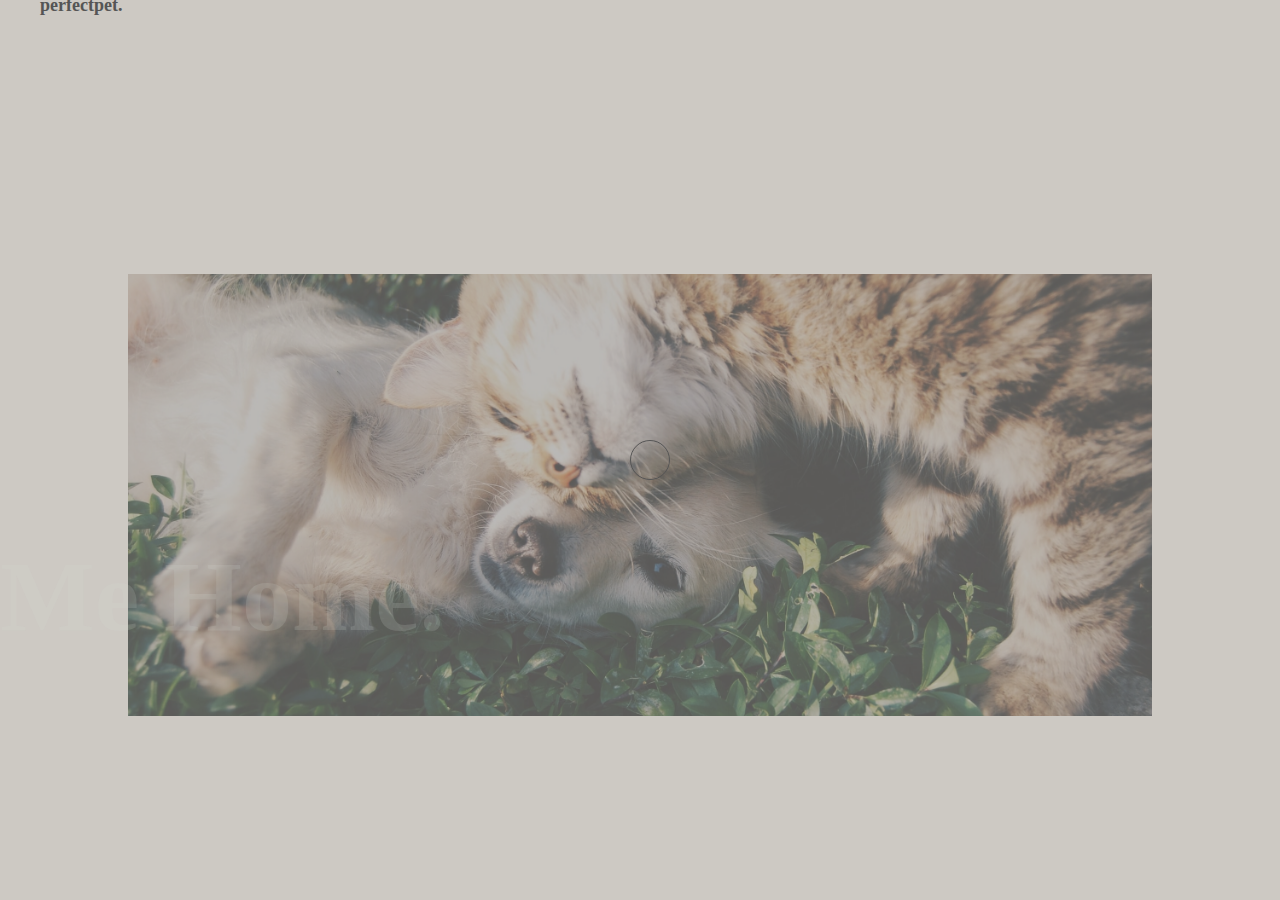
<file: index.html>
<!DOCTYPE html>
<html lang="en">
<head>
    <meta charset="UTF-8">
    <meta name="viewport" content="width=device-width, initial-scale=1.0">
    <title>Landing Page</title>
    <link rel="stylesheet" href="./style.css">
</head>
<body onload="followMouse();">
    <!-- Landing Page Start-->
    <nav>
        <input type="checkbox" id="nav" class="hidden" />
        <label for="nav" class="nav-btn">
          <i></i>
          <i></i>
          <i></i>
        </label>
        <div class="logo">
          <a href="./index.html">perfectpet.</a>
        </div>
        <div class="nav-wrapper">
          <ul>
            <li><a href="./sub/aboutpage.html">about us.</a></li>
            <li><a href="./sub/sometghing.html">donations.</a></li>
            <li><a href="./sub/adoption.html">adoptions.</a></li>
          </ul>
        </div>
      </nav>
    </div>

    <!-- image banner  Start-->
    <section>
        <div class="hero">
            <img src="./img/cat.jpg" alt="">
            <h1 class="title">Take Me Home.</h1>
        </div>
    </section>
     <!-- image banner  ends-->
    <!-- Landing Page End-->
    <!--Mouse Effect-->
    <div class="wrapper">
        <div id="ball">
        </div>
    </div>
    <!-- Script Start-->
    <script src="https://cdnjs.cloudflare.com/ajax/libs/gsap/3.5.1/gsap.min.js"></script>  
    <script src="./app.js">
    </script>
  
    <!-- Script End-->
    
</body>
</html>
</file>
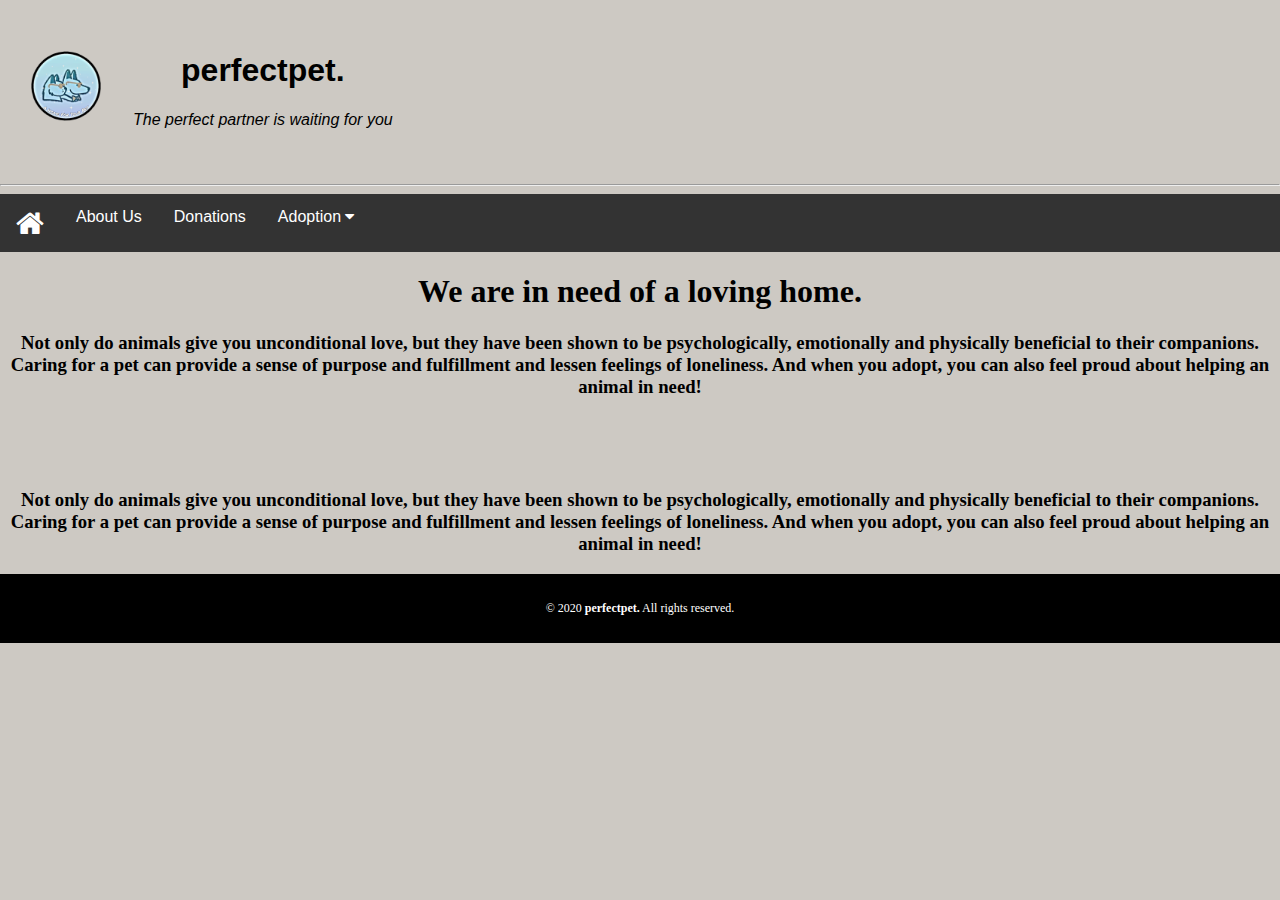
<file: sub/adoption.html>
<!DOCTYPE html>
<html>
	<head>
	<title> Adoption</title>
	<meta name="viewport" content="width=device-width, initial-scale=1">
<link rel="stylesheet" href="https://cdnjs.cloudflare.com/ajax/libs/font-awesome/4.7.0/css/font-awesome.min.css">
	
<style>
* {

  box-sizing: border-box;
}

body {
  margin: 0;
  background-color: #cdc9c3;}



.navbar1 {
  overflow: hidden;
  background-color: #cdc9c3;
  font-family: Arial, Helvetica, sans-serif;
}

.navbar {
  overflow: hidden;
  background-color: #333;
  font-family: Arial, Helvetica, sans-serif;
}

.navbar a {
  float: left;
  font-size: 16px;
  color: white;
  text-align: center;
  padding: 14px 16px;
  text-decoration: none;
}

.dropdown {
float:left;
overflow:hidden;
}

.dropdown .dropbtn {
  font-size: 16px;  
  border: none;
  outline: none;
  color: white;
  padding: 14px 16px;
  background-color: inherit;
  font: inherit;
  margin: 0;
}

.navbar a:hover, .dropdown:hover .dropbtn {
  background-color: lightblue;
}

.dropdown-content {
  display: none;
  position: absolute;
  background-color: #f9f9f9;
  width: 100%;
  left: 0;
  box-shadow: 0px 8px 16px 0px rgba(0,0,0,0.2);
  z-index: 1;
}

.dropdown-content .header {
  background: lightblue;
  padding: 16px;
  color: black;
}

.dropdown:hover .dropdown-content {
  display: block;
}

/* Create three equal columns that floats next to each other */
.column {
  float: left;
  width: 25%;
  padding: 10px;
  background-color: #ccc;
  height: 250px;
}

.column a {
  float: none;
  color: black;
  padding: 16px;
  text-decoration: none;
  display: block;
  text-align: left;
}

.column a:hover {
  background-color: #ddd;
}

/* Clear floats after the columns */
.row:after {
  content: "";
  display: table;
  clear: both;
}

/* Responsive layout - makes the three columns stack on top of each other instead of next to each other */
@media screen and (max-width: 600px) {
  .column {
    width: 100%;
    height: auto;
  }
}
h1 { 
text-align:center;
}
h2 { 
text-align:center;
}
h3 { 
text-align:center;
}
p { 
text-align:center;
}
footer {
 background-color: black;
  color: #ffffff;
  text-align: center;
  font-size: 12px;
  padding: 15px;
}
</style>
	</head>
	
		<body>
  
		 <div class="navbar1">
<table cellspacing = "30">
<tr>
<td>
        <img src="../img/logo.png" alt="logo of the website" width="70" height="70">
		</td>
		<center>
      <td>
          <a> <h1 >perfectpet.</h1> </a>
          <p> <em>The perfect partner is waiting for you</em></p>
		  </td>
		  </tr>
		  </table>
		  </div>

  <hr/>
  <div class="navbar">
  <a href="../index.html"> 
  <i class="fa fa-home" style="font-size:30px;color:white">
</i>
</a>
  <a href="./aboutpage.html">About Us</a>
  <a href="./sometghing.html">Donations</a>
  
  <div class="dropdown">
    <button class="dropbtn">Adoption 
      <i class="fa fa-caret-down"></i>
    </button>
    <div class="dropdown-content">
      <div class="header">
	  <h2 align = "center"> Adopt a cutie and give them a loving home </br> 
	  Choose Your Breed</h2>
      </div>   
      <div class="row">
        <div class="column">
          <h3>Puppies</h3>
          <a href="./huskypups.html">Husky</a>
          <a href="./pitbullpups.html">Pitbull</a>
        </div>
		
        <div class="column">
          <h3>Dogs</h3>
          <a href="./jackrusselldogs.html">Jack Russell terrier</a>
          <a href="./mixedbreedogs.html">Mixed Breed</a>
        </div>
		
        <div class="column">
          <h3>Kittens</h3>
          <a href="./perssiankittens.html">Persian</a>
          <a href="./britishshorthairkittens.html">British Shorthair</a>
        </div>
		<div class="column">
          <h3>Cats</h3>
          <a href="./ragdollcats.html">Ragdoll</a>
          <a href="./ocicats.html">Ocicat</a>
        </div>
      </div>
    </div>
  </div> 
</div>
<h1>We are in need of a loving home.</h1>
<h3>Not only do animals give you unconditional love,
   but they have been shown to be psychologically, 
   emotionally and physically beneficial to their companions. 
   Caring for a pet can provide a sense of purpose and fulfillment and lessen feelings of loneliness. 
   And when you adopt, you can also feel proud about helping an animal in need!</h3>
   <br>
   <br>
   <br>
   <h3>
    Not only do animals give you unconditional love, 
    but they have been shown to be psychologically, 
    emotionally and physically beneficial to their companions. 
    Caring for a pet can provide a sense of purpose 
    and fulfillment and lessen feelings of loneliness. 
    And when you adopt, you can also feel proud about helping an animal in need!
   </h3>
</body>
 <footer>
					<p> &#169 
						2020
					<b> perfectpet.</b>
					 All rights reserved. </p>
		</footer>
		
</html>
</DOCTYPE html>
</file>
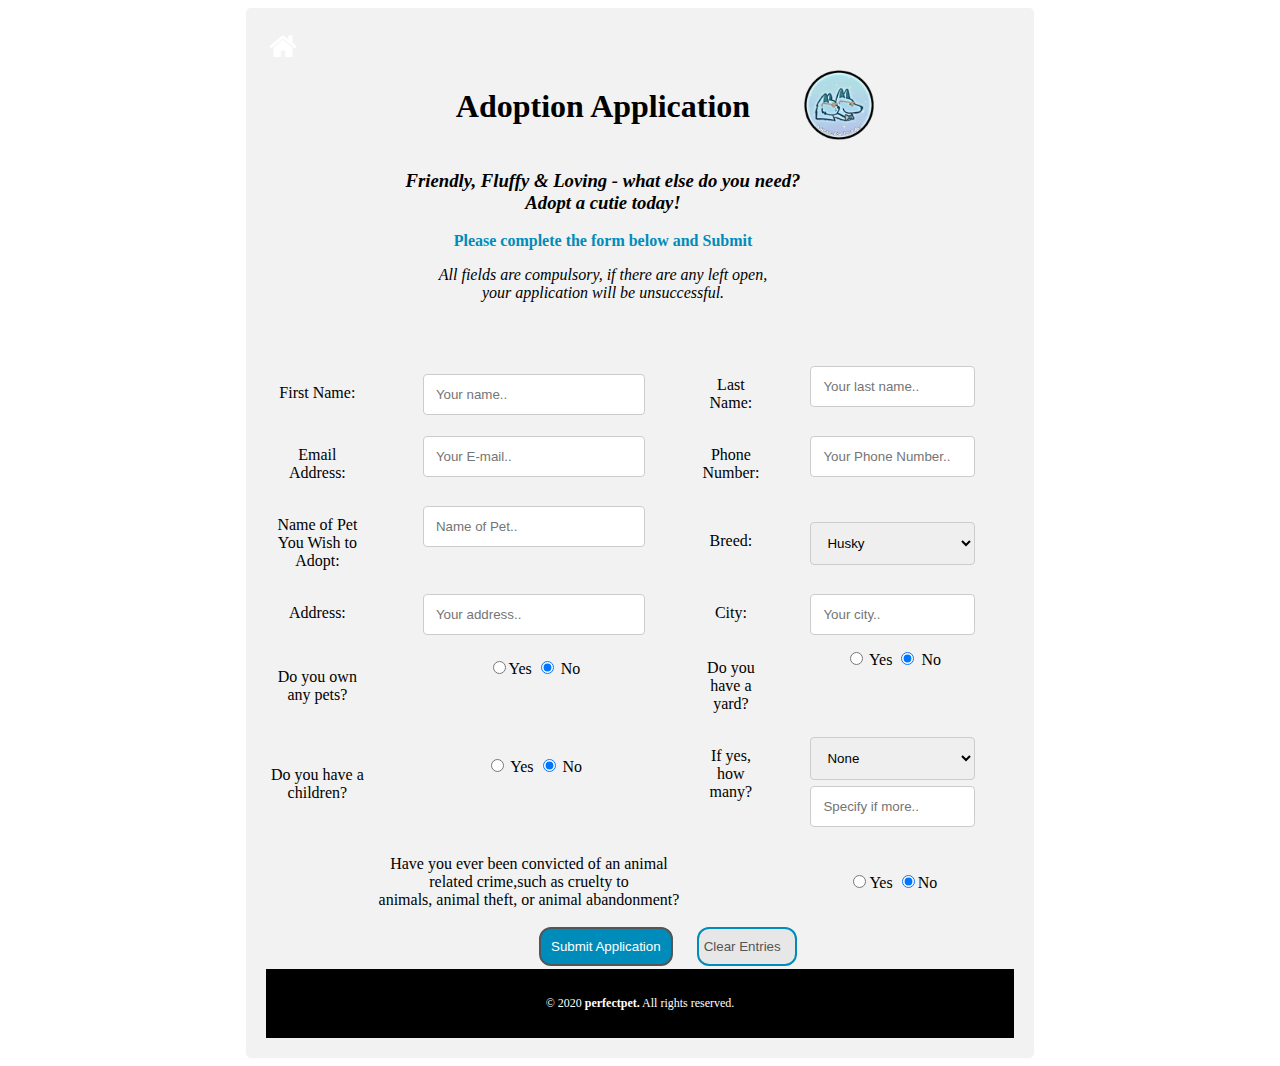
<file: sub/adoptionapplication.html>
<!DOCTYPE html>
<html>
<head>
<title> Adoption Application</title>
<meta name="viewport" content="width=device-width, initial-scale=1">
<link rel="stylesheet" href="https://cdnjs.cloudflare.com/ajax/libs/font-awesome/4.7.0/css/font-awesome.min.css">
<style>
* {
  box-sizing: border-box;
}
body {
		text-align: center;
		}
		h1 { 
text-align:center;
}
h2 { 
text-align:center;
}
h3 { 
text-align:center;
}
p { 
text-align:center;
}
form {
		display: inline-block
		}

input[type=text], select, textarea {
  width: 70%;
  padding: 12px;
  border: 1px solid #ccc;
  border-radius: 4px;
  resize: vertical;
}

label {
  padding: 10px 10px 10px 0;
  display: inline-block
}

input[type=submit] {
  background-color:  #008CBA;
  color: white;
  padding: 10px 10px;
  border: 2px solid #555555;
  border-radius: 12px;
  cursor: pointer;
  float: right;
  margin-right:20px;
}

input[type=submit]:hover {
  background-color: #45a049;
}
input[type=clear] {
  background-color: #e7e7e7;
  color: #555555;
  width: 100px;
  padding:10px 5px; 
  border: 2px solid #008CBA;
  border-radius: 12px;
  
  cursor: pointer;
  float: left;
}

input[type=clear]:hover {
  background-color: #45a049;
}
.container {
  border-radius: 5px;
  background-color: #f2f2f2;
  padding: 20px;
  float: center;
  
}

.col-25 {
  float: left;
  width: 25%;
  margin-top: 6px;
}

.col-75 {
  float: right;
  width: 75%;
  margin-top: 6px;
}

/* Clear floats after the columns */
.row:after {
  content: "";
  display: table;
  clear: both;
}


/* Responsive layout - when the screen is less than 600px wide, make the two columns stack on top of each other instead of next to each other */
@media screen and (max-width: 600px) {
  .col-25, .col-75, input[type=submit], input[type=clear] {
    width: 100%;
    margin-top: 0 px;
  }
}
footer {
 background-color: black;
  color: #ffffff;
  text-align: center;
  font-size: 12px;
  padding: 15px;
}

</style>

<script>
function doClear()
{
document.AdoptionApplicationForm.firstname.value="";
document.AdoptionApplicationForm.lastname.value="";
document.AdoptionApplicationForm.petname.value="";
document.AdoptionApplicationForm.email.value="";
document.AdoptionApplicationForm.phone.value="";
document.AdoptionApplicationForm.address.value="";
document.AdoptionApplicationForm.city.value="";
document.AdoptionApplicationForm.children1.value="";

document.AdoptionApplicationForm.answer1[0].checked=false;
document.AdoptionApplicationForm.answer1[1].checked=false;

document.AdoptionApplicationForm.answer2[0].checked=false;
document.AdoptionApplicationForm.answer2[1].checked=false;

document.AdoptionApplicationForm.answer3[0].checked=false;
document.AdoptionApplicationForm.answer3[1].checked=false;

document.AdoptionApplicationForm.answer4[0].checked=false;
document.AdoptionApplicationForm.answer4[1].checked=false;
document.AdoptionApplicationForm.answer4[2].checked=false;
document.AdoptionApplicationForm.answer4[3].checked=false;

document.AdoptionApplicationForm.answer5[0].checked=false;
document.AdoptionApplicationForm.answer5[1].checked=false;
}

function doSubmit()
{
alert("Thank you for applying! Your application will be processed and we will be in touch to schedule an interview with you.");
}
</script>

</head>

<body>


<form name = "AdoptionApplicationForm">
<div class = "container">
<form action = "/action_page.php" method = "get">

<table>
<tr>
<td>
<a href="../index.html"> 
  <i class="fa fa-home" style="font-size:30px;color:white">
</i>
</a>
</td>
</tr>
</table>
<table align = "center">
<tr>
<td>
<h1> Adoption Application </h1>
</td>
<td>
<img src = "../img/logo.png" width = "70" height = "70">
</td>
</tr>
<tr>
<td>
<h3> <i> Friendly, Fluffy & Loving - what else do you need? <br> Adopt a cutie today!</i> </h3>
<p style = "color :  #008CBA;"> <b> Please complete the form below and Submit </b> </p>
<p> <i> All fields are compulsory, if there are any left open, </br>
your application will be unsuccessful. </i> </p>
</td>
</tr>
</table>


<table>
<tr>
<td>
<div class = "row">
<div class = "col-25">
<label for = "fname"> First Name:  </label>
</div>

<div class= "col-75">
<input type = "text" id = "fname" name = "firstname" placeholder = "Your name.."> 
</div>
</div>
</td>
<td>
<div class = "row">
<div class = "col-25">
<label for = "lname"> Last Name: </label>
</div>

<div class = "col-75">
<input type = "text" id = "lname" name = "lastname" placeholder = "Your last name..">
</div>
</div>
</td>
</tr>

<tr>
<td>
<div class = "row">
<div class = "col-25">
<label for = "email"> Email Address: </label>
</div>

<div class = "col-75">
<input type = "text" id = "mail" name = "email" placeholder = "Your E-mail.." >
</div>
</div> 
</td>

<td>
<div class = "row">
<div class = "col-25">
<label for = "phone"> Phone Number: </label>
</div>

<div class = "col-75">
<input type = "text" id = "phone" name = "phone" placeholder = "Your Phone Number..">
</div>
</div>
</td>
</tr>

<tr>
<td>
<div class = "row">
<div class = "col-25">
<label for = "petname">
Name of Pet You Wish to Adopt: </label>
</div>

<div class = "col-75">
<input type = "text" id = "petname" name = "phone" placeholder = "Name of Pet..">
</div>
</div>
</td>
<td>
<div class = "row">
<div class = "col-25">
<label for "dogbreed">
Breed: </label>
</div>
<div class = "col-75">
<select id = "dogbreed" name = "dogbreed">
<optgroup label = "Dog Breed">
<option value = "husky"> Husky </option>
<option value = "pitbull"> Pitbull </option>
<option value = "jackrussell"> Jack Russell </option>
<option value = "mixed"> Mixed Breed </option>
</optgroup>
<optgroup label="Cat Breed">
<option value = "british"> British Shorthair</option>
<option value = "pers"> Perssian  </option>
<option value = "ragdoll"> Ragdoll</option>
<option value = "ocicate"> Ocicat</option>
</optgroup>
</select>
</div>
</div>

</tr>

<tr>
<td>
<div class = "row">
<div class = "col-25">
<label for = "address"> Address: </label>
</div>
<div class = "col-75">
<input type = "text" id = "address" name = "address" placeholder = "Your address..">
</td>

<td>
<div class = "row">
<div class = "col-25">
<label for = "city"> City:  </label>
</div>
<div class = "col-75">
<input type = "text" id = "city" name = "city" placeholder = "Your city..">
</td>
</tr>

<tr>
<td>
<div class = "row">
<div class = "col-25">
<label for = "pets"> Do you own any pets?  </label>
</div>
<div class = "col-75">
<input name="answer1" type="radio" checked>Yes 
<input name="answer1" type="radio" checked> No
</td>

<td>
<div class = "row">
<div class = "col-25">
<label for = "yard"> Do you have a yard?  </label>
</div>
<div class = "col-75">
<input name="answer2" type="radio" checked> Yes 
<input name="answer2" type="radio" checked> No
</td>
</tr>

<tr>
<td>
<div class = "row">
<div class = "col-25">
<label for = "children"> Do you have a children?</label>
</div>
<div class = "col-75">
<input name="answer3" type="radio" checked> Yes 
<input name="answer3" type="radio" checked> No
</td>

<td>
<div class = "row">
<div class = "col-25">
<label for = "children1"> If yes, how many?  </label>
</div>

<div class = "col-75">
<select id = "howmany" name = "catbreed">
<option value = "none2"> None </option>
<option value = "number1"> 1</option>
<option value = "number2"> 2 </option>
<option value = "number3"> 3</option>
<option value = "number4"> 4</option>
<option value = "number5"> Other</option>
</select>

</div>


<div class = "row">
<div class = "col-75">
<input type = "text" id = "other" name = "other" placeholder = "Specify if more..">
</div>
</td>
</tr>

<tr>
<td>
<div class = "row">
<div class = "col-75">
<label for = "convicted"> Have you ever been convicted of an 
animal </br> related crime,such as cruelty to </br>   
animals, animal theft, or animal abandonment? </label>
</div>
</div>
</td>
<td>
<div class = "row">
<div class = "col-75">
<input name="answer5" type="radio" checked>Yes
<input name="answer5" type="radio" checked>No
</div>
</div>




</td>
</tr>
</br>
</br>

<tr>

<td>

<input type = "submit" value = "Submit Application" onClick="doSubmit()" >
</td>
<td>
<input type="clear" value= "Clear Entries" onClick="doClear()">

</td>
</tr>





</div>
</div>
</div>
</table>
</form>

</body>
 <footer>
					<p> &#169 
						2020
					<b> perfectpet.</b>
					 All rights reserved. </p>
		</footer>
</html>
</file>
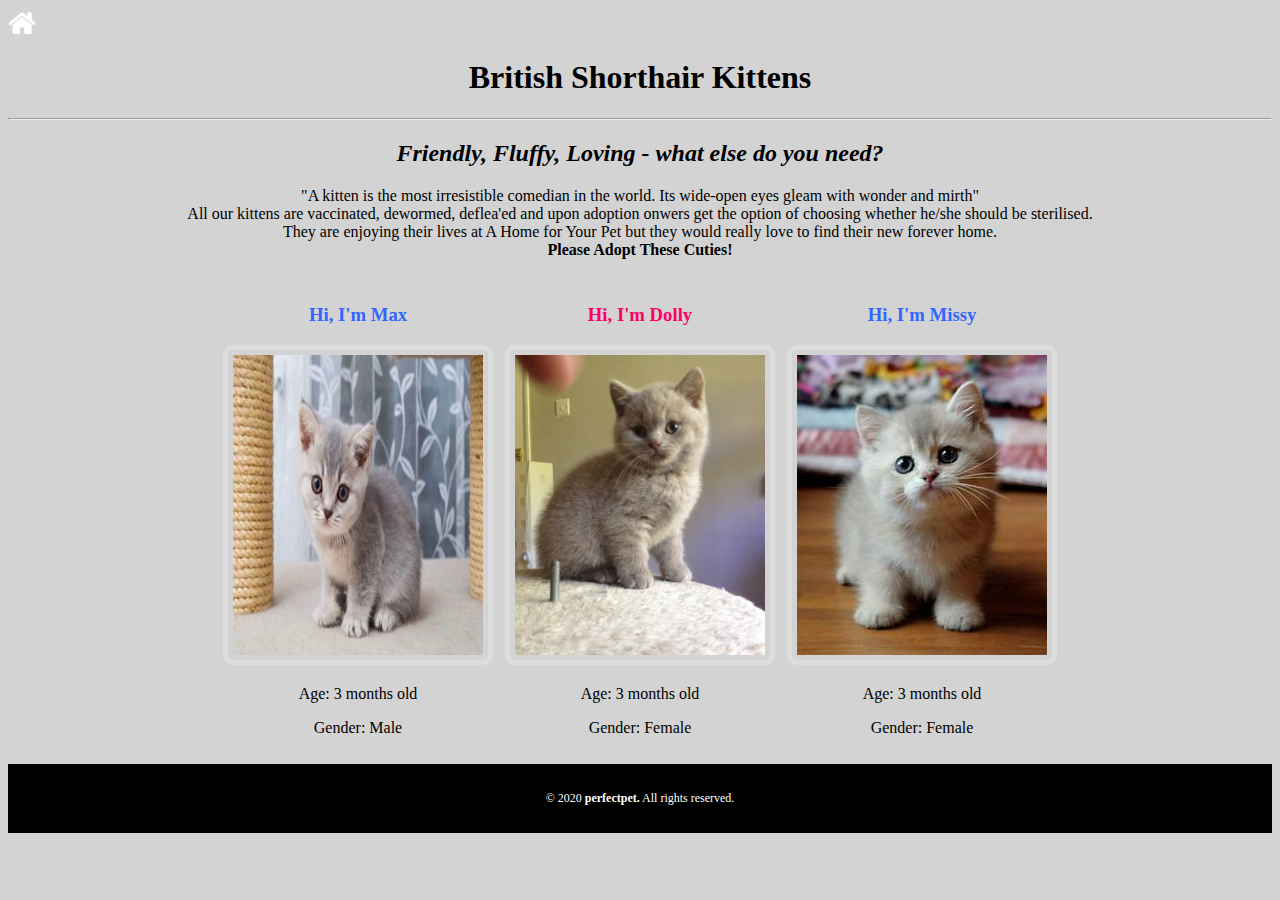
<file: sub/britishshorthairkittens.html>
<!DOCTYPE html>
<html>
<head>
<title> Britishshorthair </title>
<meta name="viewport" content="width=device-width, initial-scale=1">
<link rel="stylesheet" href="https://cdnjs.cloudflare.com/ajax/libs/font-awesome/4.7.0/css/font-awesome.min.css">
<style>
body {background-color: lightgrey;}
img {
  border: 5px solid #ddd;
  border-radius: 10px;
  padding: 5px;
  width: 250px;
}

img:hover {
  box-shadow: 0 0 2px 1px rgba(0, 140, 186, 0.5);
}
h1 { 
text-align:center;
}
h2 { 
text-align:center;
}
h3 { 
text-align:center;
}
p { 
text-align:center;
}
footer {
 background-color: black;
  color: #ffffff;
  text-align: center;
  font-size: 12px;
  padding: 15px;
}
</style>
</head>


<body>
<a href = "../index.html"> 
<i class="fa fa-home" style="font-size:30px;color:white">
</i>
</a>
<h1> British Shorthair Kittens</h1> 
<hr />

<h2> <i> Friendly, Fluffy, Loving - what else do you need? </i> </h2>
<p> "A kitten is the most irresistible comedian in the world. Its wide-open eyes gleam with wonder and mirth"</br>
All our kittens are vaccinated, dewormed, deflea'ed and upon adoption onwers get the option of choosing whether he/she should be sterilised.</br>
They are enjoying their lives at A Home for Your Pet but they would really love to find their new forever home. </br>
<b> Please Adopt These Cuties! </b> </p>

<table cellspacing = "10" align = "center">
				
<td>
<h3 style = "color : #3366ff;"> Hi, I'm Max</h3>
<p>
<a href="./adoptionapplication.html">	
			
					<img src = "../img/max.jpg" width = "350" height = "300" alt = "picture of Max">
					</a>
					</p>				
					<p> Age: 3 months old </p>
					<p> Gender:  Male </p>
					</td>
					
					<td>
<h3 style = "color : #ff0066;"> Hi, I'm Dolly </h3>	
                    <a href="./adoptionapplication.html">				
					<img src = "../img/dolly.jpg"  width = "250" height = "300" alt = "picture of Dolly">
					</a>			
					<p> Age: 3 months old </p>
					<p> Gender: Female </p>
					</td>
					
					
<td>
<h3 style = "color : #3366ff;"> Hi, I'm Missy</h3>	
			<a href="./adoptionapplication.html">				
					<img src = "../img/missy.jpg"  width = "250" height = "300" alt = "picture of Missy">
					</a>
					<p> Age: 3 months old </p>
					<p> Gender:  Female </p>
					</td>
					
</table>
</body>
<footer>
					<p> &#169 
						2020
					<b>perfectpet.</b>
					 All rights reserved. </p>
		</footer>
		
</html>
</file>
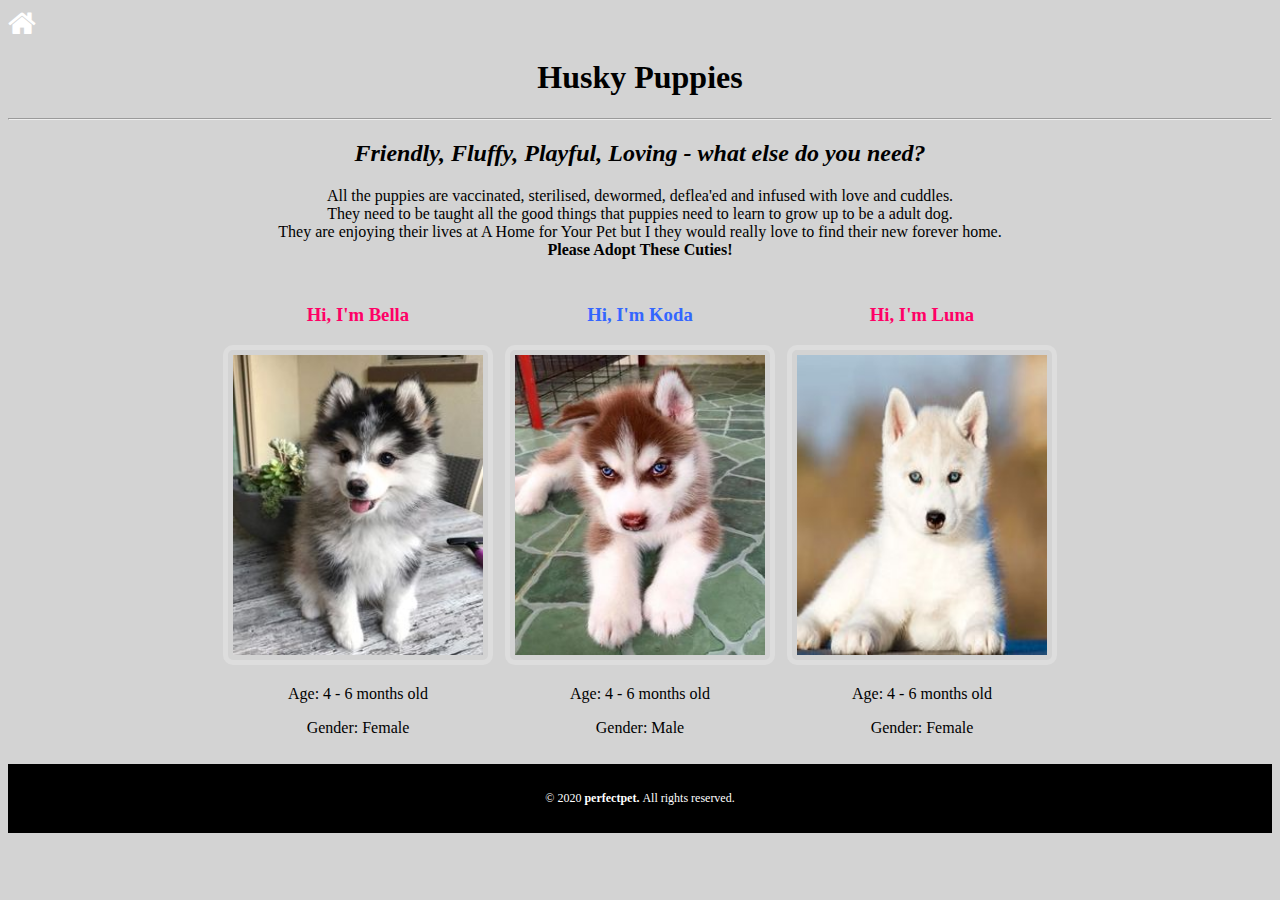
<file: sub/huskypups.html>
<!DOCTYPE html>
<html>
<head>
<title> Husky </title>
<meta name="viewport" content="width=device-width, initial-scale=1">
<link rel="stylesheet" href="https://cdnjs.cloudflare.com/ajax/libs/font-awesome/4.7.0/css/font-awesome.min.css">
<style>
body {background-color: lightgrey;}
img {
  border: 5px solid #ddd;
  border-radius: 10px;
  padding: 5px;
  width: 250px;
}

img:hover {
  box-shadow: 0 0 2px 1px rgba(0, 140, 186, 0.5);
}
h1 { 
text-align:center;
}
h2 { 
text-align:center;
}
h3 { 
text-align:center;
}
p { 
text-align:center;
}
footer {
 background-color: black;
  color: #ffffff;
  text-align: center;
  font-size: 12px;
  padding: 15px;
}
</style>
</head>

<body> 
<a href = "../index.html"> 
<i class="fa fa-home" style="font-size:30px;color:white">
</i>
</a>

<h1> Husky Puppies </h1> 

<hr />
<h2> <i> Friendly, Fluffy, Playful, Loving - what else do you need? </i> </h2>
<p> All the puppies are vaccinated, sterilised, dewormed, deflea'ed and infused with love and cuddles. </br>
They need to be taught all the good things that puppies need to learn to grow up to be a adult dog. </br>
They are enjoying their lives at A Home for Your Pet but I they would really love to find their new forever home. </br>
<b> Please Adopt These Cuties! </b> </p>
<table  cellspacing = "10" align = "center">
					
							<td >
					<h3 style = "color : #ff0066;"> Hi, I'm Bella </h3>
					<p>
					<a href="./adoptionapplication.html">
					<img src = "../img/bella.jpg" width = "250" height = "300" alt = "picture of Bella">
					</a>
					</p>
					<p> Age: 4 - 6 months old </p>
					<p> Gender: Female </p>
					</td>

					<td>
					<h3 style = "color :#3366ff;"> Hi, I'm Koda </h3>
					<p>
					<a href = "./adoptionapplication.html">
					<img src = "../img/koda.jpg" width = "250" height = "300" alt = "picture of Koda">
					</a>
					</p>
					<p> Age: 4 - 6 months old </p>
					<p> Gender: Male </p>
					</td>
					
					<td>
					<h3 style = "color : #ff0066;">Hi, I'm Luna </h3>
					<p>
					<a href = "./adoptionapplication.html">
					<img  src = "../img/luna.jpg" width = "250" height = "300" alt = "picture of Luna">
					</a>
					</p>
					<p> Age: 4 - 6 months old </p>
					<p> Gender: Female </p>
					</td>
					</table>
					
	</body>				
		 <footer>
					<p> &#169 
						2020
					<b>perfectpet. </b>
					 All rights reserved. </p>
		</footer>	

</html>
</file>
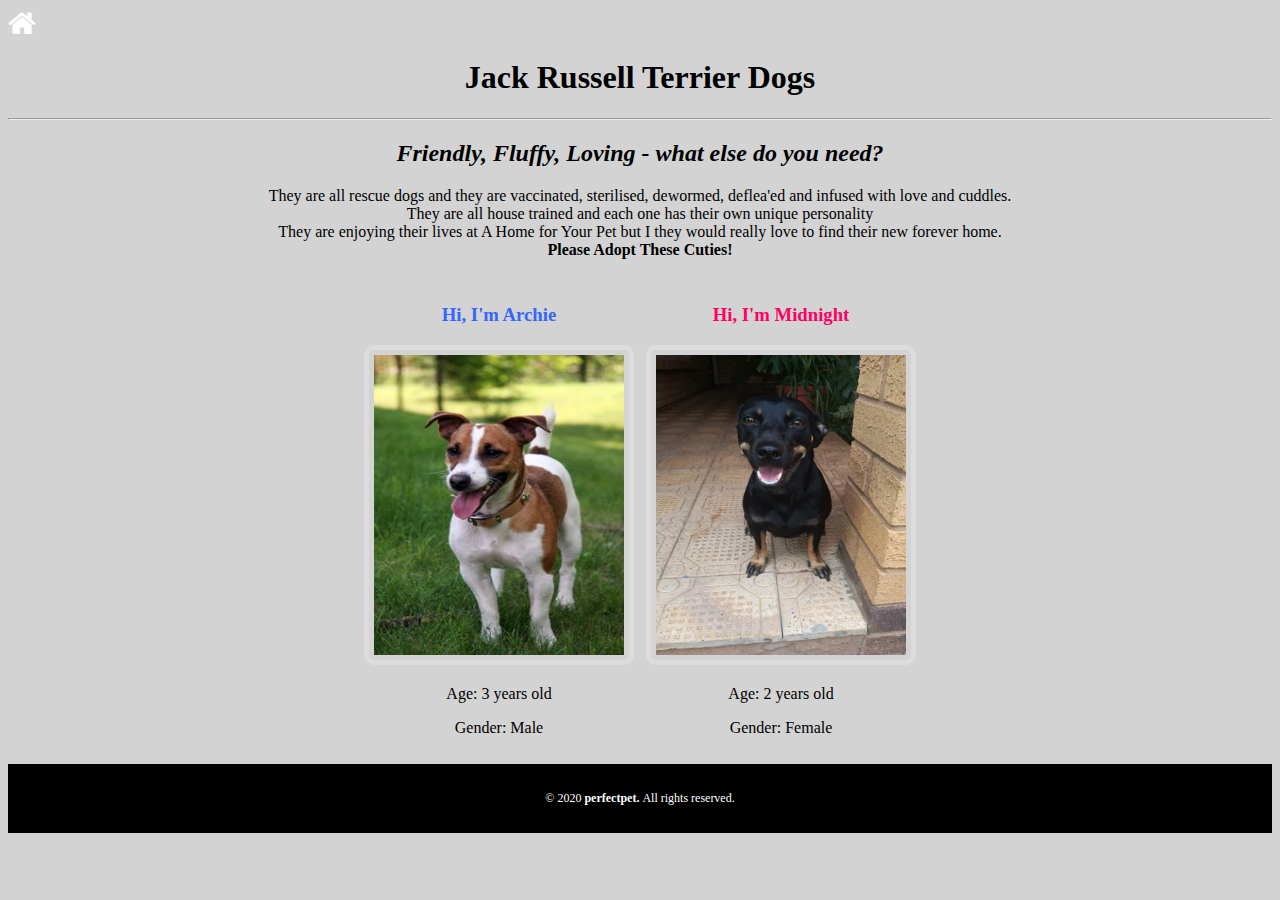
<file: sub/jackrusselldogs.html>
<!DOCTYPE html>
<html>
<head>
<title> Jack Russell Terrier </title>
<meta name="viewport" content="width=device-width, initial-scale=1">
<link rel="stylesheet" href="https://cdnjs.cloudflare.com/ajax/libs/font-awesome/4.7.0/css/font-awesome.min.css">
<style>
body {background-color: lightgrey;}
img {
  border: 5px solid #ddd;
  border-radius: 10px;
  padding: 5px;
  width: 250px;
}

img:hover {
  box-shadow: 0 0 2px 1px rgba(0, 140, 186, 0.5);
}
h1 { 
text-align:center;
}
h2 { 
text-align:center;
}
h3 { 
text-align:center;
}
p { 
text-align:center;
}
footer {
 background-color: black;
  color: #ffffff;
  text-align: center;
  font-size: 12px;
  padding: 15px;
}
</style>
</head>
<a href = "../index.html"> 
<i class="fa fa-home" style="font-size:30px;color:white">
</i>
</a>

<body>
<h1> Jack Russell Terrier Dogs </h1> 
<hr />

<h2> <i> Friendly, Fluffy, Loving - what else do you need? </i> </h2>
<p> They are all rescue dogs and they are vaccinated, sterilised, dewormed, deflea'ed and infused with love and cuddles. </br>
They are all house trained and each one has their own unique personality </br>
They are enjoying their lives at A Home for Your Pet but I they would really love to find their new forever home. </br>
<b> Please Adopt These Cuties! </b> </p>

<table cellspacing = "10" align = "center">

<td align = "center">
<h3 style = "color : #3366ff;"> Hi, I'm Archie </h3>
<p>
<a href="./adoptionapplication.html">				
					<img src = "../img/archie.jpg" width = "250" height = "300" alt = "picture of Archie">
					</a>
					</p>
					<p> Age: 3 years old </p>
					<p> Gender: Male </p>
					</td>
					
					<td align = "center">
<h3 style = "color : #ff0066;"> Hi, I'm Midnight </h3>	
<p>
<a href="./adoptionapplication.html">			
					<img src = "../img/midnight.jpg"" width = "250" height = "300" alt = "picture of Midnight">
					</a>
					</p>
					<p> Age: 2 years old </p>
					<p> Gender: Female </p>
					</td>
</table>

</body>
 <footer>
					<p align = "center"> &#169 
						2020
					<b>perfectpet. </b>
					 All rights reserved. </p>
		</footer>
					


</html>
</file>
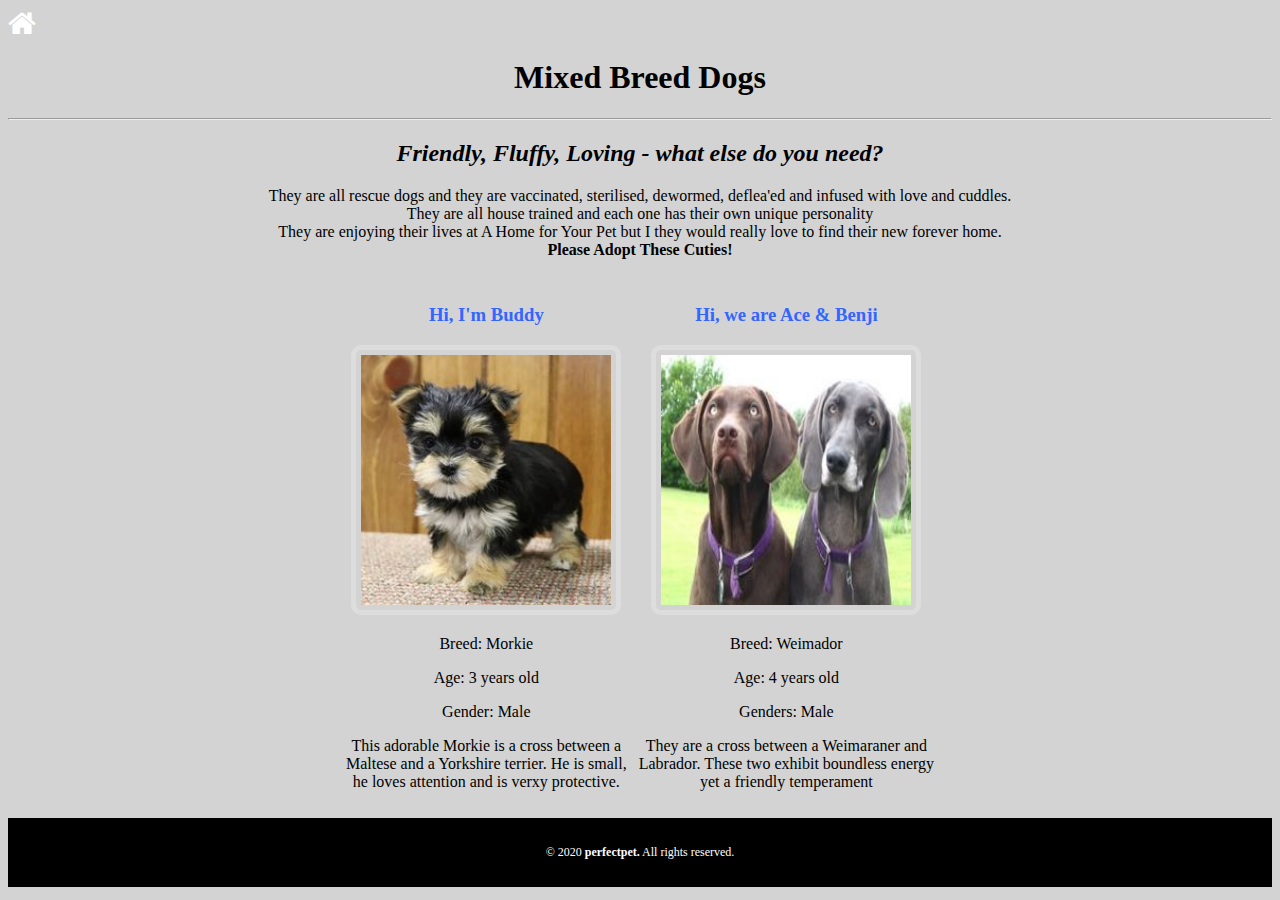
<file: sub/mixedbreedogs.html>
<!DOCTYPE html>
<html>
<head>
<title> Mixed Breeds </title>
<meta name="viewport" content="width=device-width, initial-scale=1">
<link rel="stylesheet" href="https://cdnjs.cloudflare.com/ajax/libs/font-awesome/4.7.0/css/font-awesome.min.css">
<style>
body {background-color: lightgrey;}
img {
  border: 5px solid #ddd;
  border-radius: 10px;
  padding: 5px;
  width: 250px;
}

img:hover {
  box-shadow: 0 0 2px 1px rgba(0, 140, 186, 0.5);
}
h1 { 
text-align:center;
}
h2 { 
text-align:center;
}
h3 { 
text-align:center;
}
p { 
text-align:center;
}
footer {
 background-color: black;
  color: #ffffff;
  text-align: center;
  font-size: 12px;
  padding: 15px;
}

</style>
</head>

<a href = "../index.html"> 
<i class="fa fa-home" style="font-size:30px;color:white">
</i>
</a>
<body>
<h1> Mixed Breed Dogs </h1> 
<hr />

<h2> <i> Friendly, Fluffy, Loving - what else do you need? </i> </h2>
<p> They are all rescue dogs and they are vaccinated, sterilised, dewormed, deflea'ed and infused with love and cuddles. </br>
They are all house trained and each one has their own unique personality </br>
They are enjoying their lives at A Home for Your Pet but I they would really love to find their new forever home. </br>
<b> Please Adopt These Cuties! </b> </p>

<table cellspacing = "10" align = "center">

<td align = "center">
<h3 style = "color : #3366ff;"> Hi, I'm Buddy </h3>	
<p>
<a href="./adoptionapplication.html">
<img  src = "../img/buddy.jpg" alt = "picture of Buddy">
</a>
</p>
					<p> Breed: Morkie </p>
					<p> Age: 3 years old </p>
					<p> Gender: Male </p>
					<p> This adorable Morkie is a cross between a </br> Maltese  and a Yorkshire terrier. 
					He is small, </br> he loves attention and is verxy protective. </p>
					</td>
					
<td align = "center">
<h3 style = "color : #3366ff;"> Hi, we are Ace & Benji </h3>
<p>
<a href = "adoptionapplication.html">
				<a href="./adoptionapplication.html">
					<img src = "../img/ace.jpg"" width = "280" height = "250" alt = "picture of Ace and Benji">
					</a>
					</p>
					</p>
					<p> Breed: Weimador </p>
					<p> Age: 4 years old </p>
					<p> Genders:  Male </p>
					<p> They are a cross between a Weimaraner and </br> Labrador. 
				 	These two exhibit boundless energy </br> yet a friendly temperament </p>
					</td>
					
</table>

</body>
 <footer>
					<p> &#169 
						2020
					<b>perfectpet.</b>
					 All rights reserved. </p>
		</footer>
		
</html>
</file>
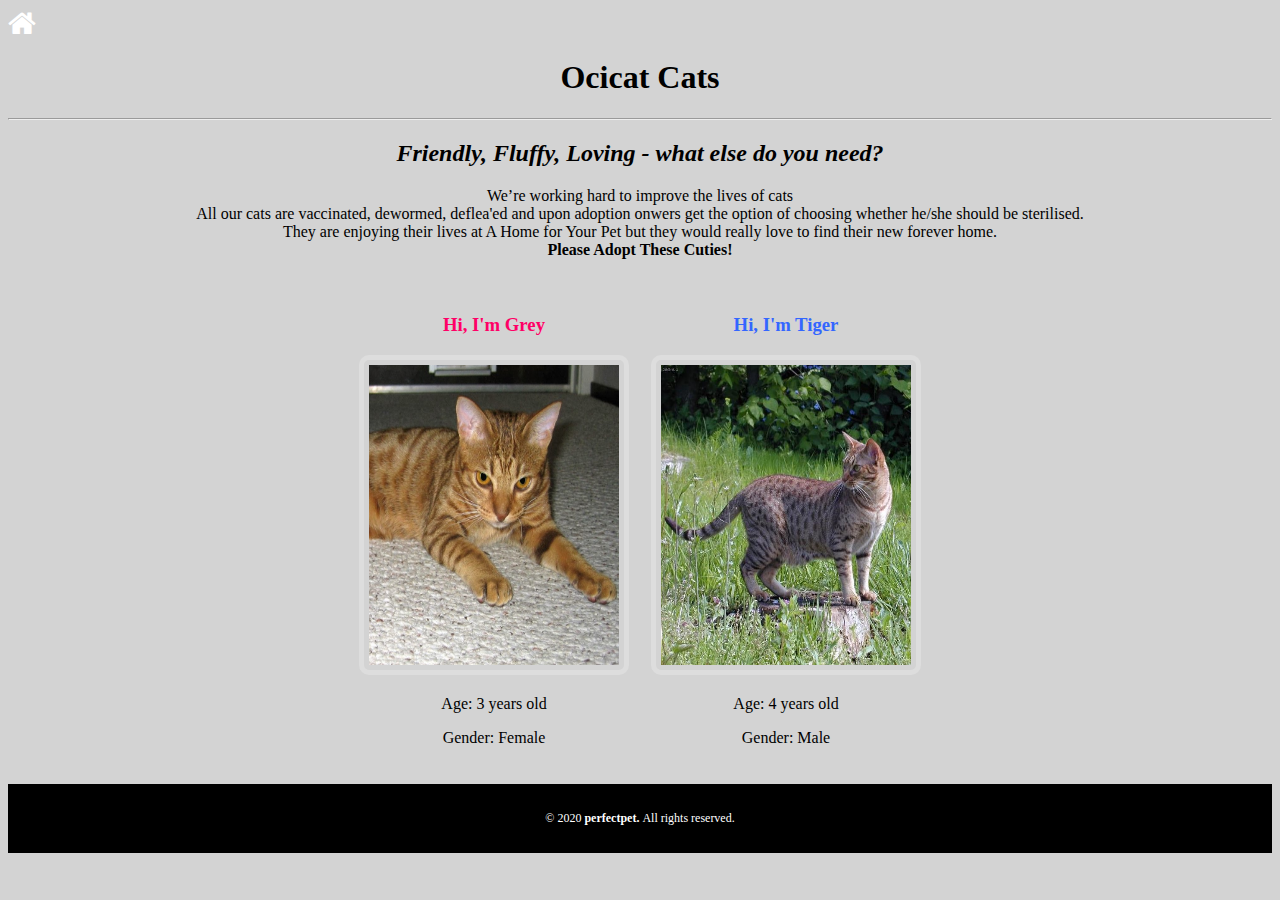
<file: sub/ocicats.html>
<!DOCTYPE html>
<html>
<head>
<title> Ocicat </title>
<meta name="viewport" content="width=device-width, initial-scale=1">
<link rel="stylesheet" href="https://cdnjs.cloudflare.com/ajax/libs/font-awesome/4.7.0/css/font-awesome.min.css">
<style>
body {background-color: lightgrey;}
img {
  border: 5px solid #ddd;
  border-radius: 10px;
  padding: 5px;
  width: 250px;
}

img:hover {
  box-shadow: 0 0 2px 1px rgba(0, 140, 186, 0.5);
}
h1 { 
text-align:center;
}
h2 { 
text-align:center;
}
h3 { 
text-align:center;
}
p { 
text-align:center;
}
footer {
 background-color: black;
  color: #ffffff;
  text-align: center;
  font-size: 12px;
  padding: 15px;
}
</style>
</head>

<body>
<a href = "../index.html"> 
<i class="fa fa-home" style="font-size:30px;color:white">
</i>
</a>
<h1> Ocicat Cats</h1> 
<hr />

<h2> <i> Friendly, Fluffy, Loving - what else do you need? </i> </h2>
<p>We’re working hard to improve the lives of cats</br>
All our cats are vaccinated, dewormed, deflea'ed and upon adoption onwers get the option of choosing whether he/she should be sterilised.</br>
They are enjoying their lives at A Home for Your Pet but they would really love to find their new forever home. </br>
<b> Please Adopt These Cuties! </b> </p>

<table cellspacing = "20" align = "center">

<td>
<h3 style = "color : #ff0066;"> Hi, I'm Grey </h3>
<p>
					<a href="./adoptionapplication.html">
					<img src = "../img/grey.jpg" width = "300" height = "300" alt = "picture of Grey">
					</a>
					</p>							
					
					<p> Age: 3 years old </p>
					<p> Gender: Female </p>
					</td>
					
					
<td>
<h3 style = "color : #3366ff;"> Hi, I'm Tiger</h3>				
<p>
					<a href="./adoptionapplication.html">
					<img src = "../img/tiger.jpg" width = "300" height = "300" alt = "picture of Tiger">
					</a>
					</p>
					
					<p> Age: 4 years old </p>
					<p> Gender:  Male </p>
					</td>
					
</table>

</body>
<footer>
					<p> &#169 
						2020
					<b>perfectpet. </b>
					 All rights reserved. </p>
		</footer>
		
</html>
</file>
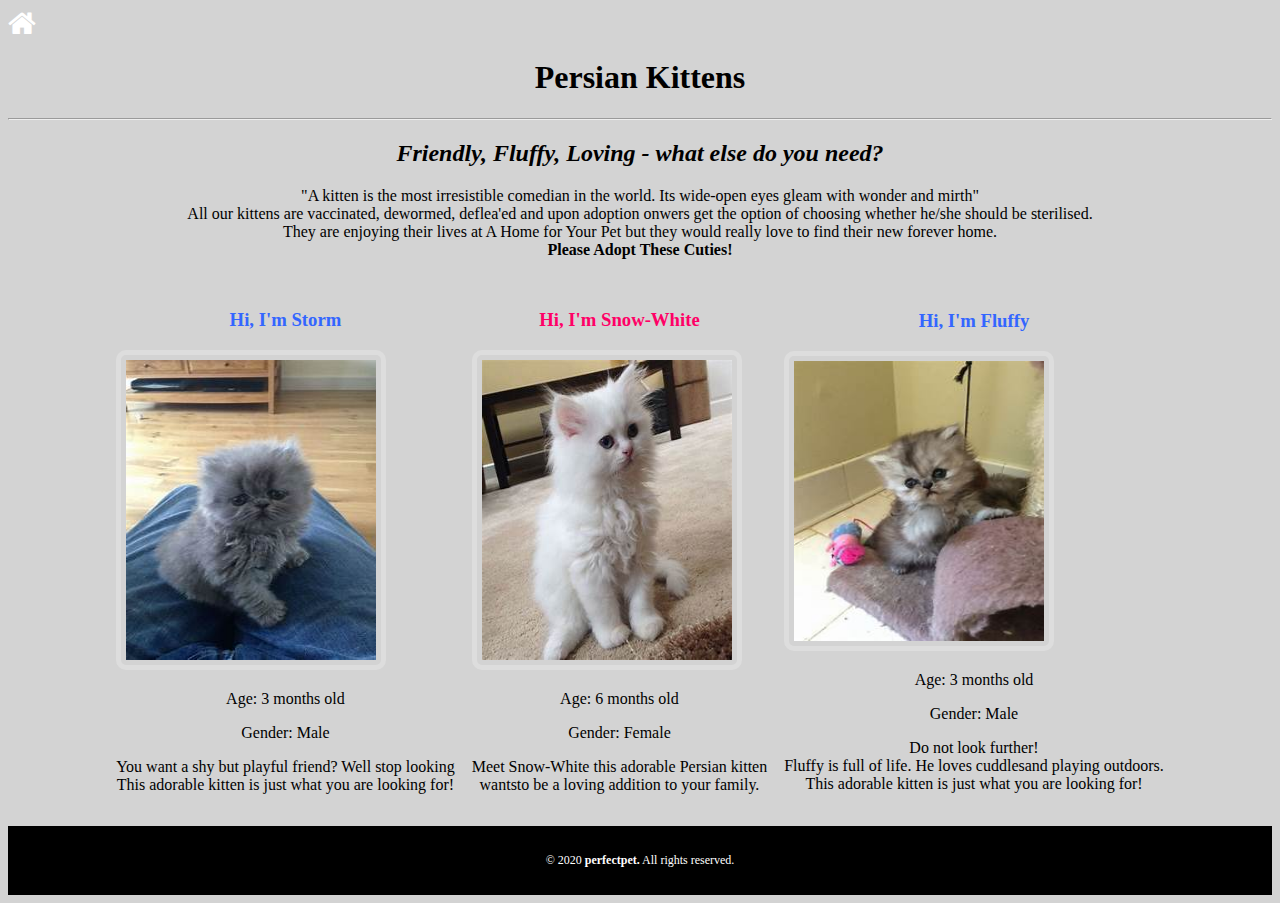
<file: sub/perssiankittens.html>
<!DOCTYPE html>
<html>
<head>
<title> Persian </title>
<meta name="viewport" content="width=device-width, initial-scale=1">
<link rel="stylesheet" href="https://cdnjs.cloudflare.com/ajax/libs/font-awesome/4.7.0/css/font-awesome.min.css">
<style>
body {background-color: lightgrey;}
img {
  border: 5px solid #ddd;
  border-radius: 10px;
  padding: 5px;
  width: 250px;
}

img:hover {
  box-shadow: 0 0 2px 1px rgba(0, 140, 186, 0.5);
}
h1 { 
text-align:center;
}
h2 { 
text-align:center;
}
h3 { 
text-align:center;
}
p { 
text-align:center;
}
footer {
 background-color: black;
  color: #ffffff;
  text-align: center;
  font-size: 12px;
  padding: 15px;
}
</style>
</head>

<a href = "../index.html"> 
<i class="fa fa-home" style="font-size:30px;color:white">
</i>
</a>
<body>


<h1> Persian Kittens</h1> 
<hr />

<h2> <i> Friendly, Fluffy, Loving - what else do you need? </i> </h2>
<p> "A kitten is the most irresistible comedian in the world. Its wide-open eyes gleam with wonder and mirth"</br>
All our kittens are vaccinated, dewormed, deflea'ed and upon adoption onwers get the option of choosing whether he/she should be sterilised.</br>
They are enjoying their lives at A Home for Your Pet but they would really love to find their new forever home. </br>
<b> Please Adopt These Cuties! </b> </p>


		<table cellspacing = "15" align = "center">			
<td>
<h3 style = "color : #3366ff;"> Hi, I'm Storm</h3>
<a href="./adoptionapplication.html">				
					<img src = "../img/storm.jpg" width = "350" height = "300" alt = "picture of Storm">
					</a>				
					<p> Age: 3 months old </p>
					<p> Gender:  Male </p>
					<p> You want a shy but playful friend? Well stop looking </br>
					This adorable kitten is just what you are looking for!</p>
					</td>
					
					

<td>
<h3 style = "color : #ff0066;"> Hi, I'm Snow-White </h3>
<a href="./adoptionapplication.html">				
					<img src = "../img/snowwhite.jpg" width = "350" height = "300" alt = "picture of Snow-White">
					</a>
					</p>	
					<p> Age: 6 months old </p>
					<p> Gender: Female </p>
					<p> Meet Snow-White this adorable Persian kitten </br> wantsto be a loving addition to your family.</p>
					</td>
					
					
<td>
<h3 style = "color : #3366ff;"> Hi, I'm Fluffy</h3>	
<a href="./adoptionapplication.html">				
					<img src = "../img/fluffy.jpg" width = "350" height = "280" alt = "picture of Fluffy">
					</a>			
					
					<p> Age: 3 months old </p>
					<p> Gender:  Male </p>
					<p> Do not look further!</br>
						Fluffy is full of life. He loves cuddlesand playing  outdoors.</br>
						This adorable kitten is just what you are looking for!</p>
					</td>
					
</table>

</body>
<footer>
					<p> &#169 
						2020
					<b>perfectpet.</b>
					 All rights reserved. </p>
		</footer>
		
</html>
</file>
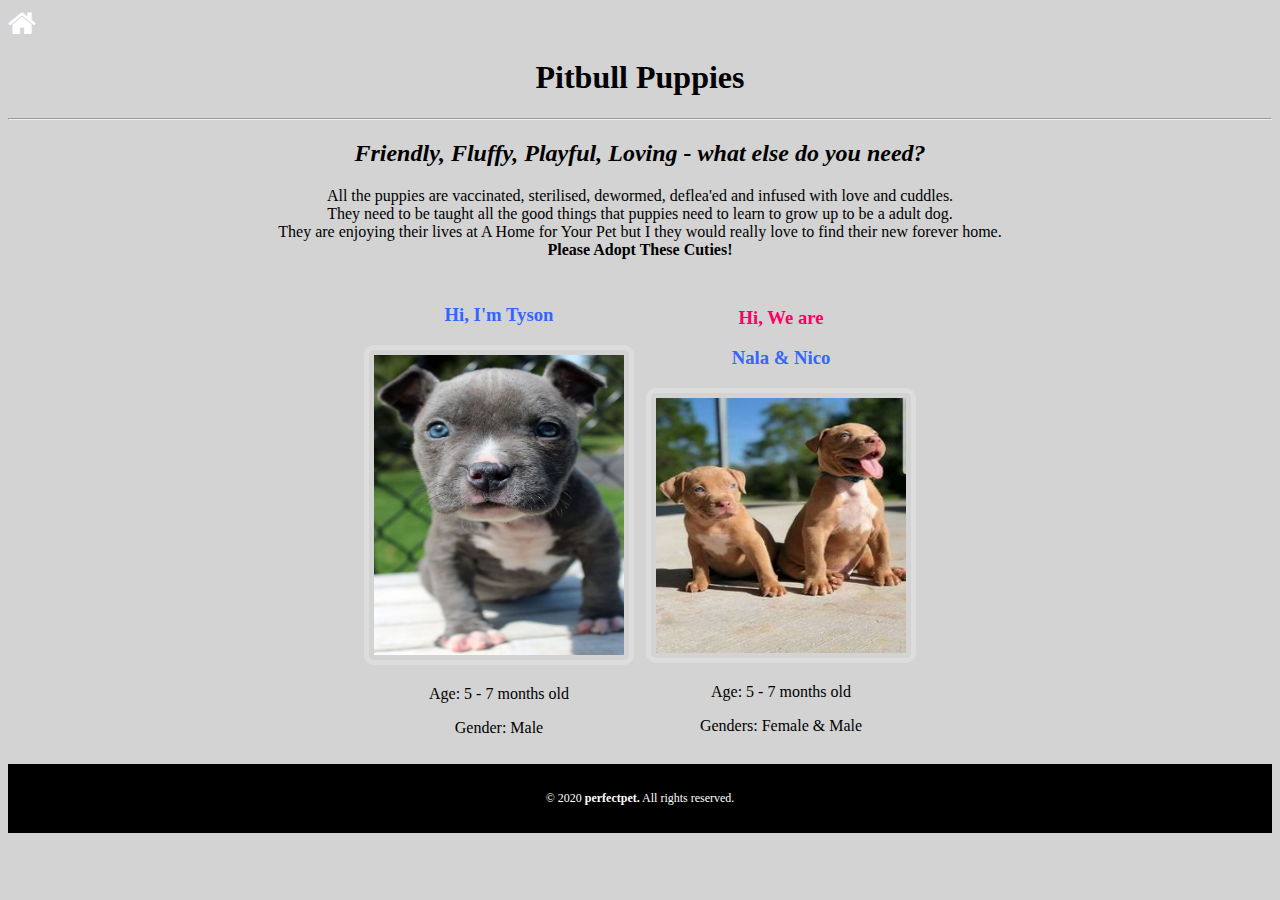
<file: sub/pitbullpups.html>
<!DOCTYPE html>
<html>
<head>
<title> Pitbull Puppies </title>
<meta name="viewport" content="width=device-width, initial-scale=1">
<link rel="stylesheet" href="https://cdnjs.cloudflare.com/ajax/libs/font-awesome/4.7.0/css/font-awesome.min.css">
<style>
body {background-color: lightgrey;}
img {
  border: 5px solid #ddd;
  border-radius: 10px;
  padding: 5px;
  width: 250px;
}

img:hover {
  box-shadow: 0 0 2px 1px rgba(0, 140, 186, 0.5);
}
h1 { 
text-align:center;
}
h2 { 
text-align:center;
}
h3 { 
text-align:center;
}
p { 
text-align:center;
}
footer {
 background-color: black;
  color: #ffffff;
  text-align: center;
  font-size: 12px;
  padding: 15px;
}
</style>
</head>

<body> 
<a href = "../index.html"> 
<i class="fa fa-home" style="font-size:30px;color:white">
</i>
</a>
<h1> Pitbull Puppies </h1> 

<hr />
<h2> <i> Friendly, Fluffy, Playful, Loving - what else do you need? </i> </h2>
<p> All the puppies are vaccinated, sterilised, dewormed, deflea'ed and infused with love and cuddles. </br>
They need to be taught all the good things that puppies need to learn to grow up to be a adult dog. </br>
They are enjoying their lives at A Home for Your Pet but I they would really love to find their new forever home. </br>
<b> Please Adopt These Cuties! </b> </p>

<table cellspacing = "10" align = "center">

<td>
					<h3 style = "color : #3366ff;"> Hi, I'm Tyson </h3>
<a href="./adoptionapplication.html">						
					<img src = "../img/tyson.jpg"" width = "250" height = "300" alt = "picture of Tyson">
					</a>
					<p> Age: 5 - 7 months old </p>
					<p> Gender: Male </p>
					</td>
					
<td>
                    <h3 style = "color :  #ff0066;"> Hi, We are <h3 style = "color : #3366ff;"> Nala & Nico </h3>
<a href="./adoptionapplication.html">						
					<img src = "../img/nala.jpg" width = "250" height = "255" alt = "picture of Nala and Nico">
					</a>
					<p> Age: 5 - 7 months old </p>
					<p> Genders: Female & Male  </p>
					</td>
					
</table>
</body>
 <footer>
					<p> &#169 
						2020
					<b>perfectpet.</b>
					 All rights reserved. </p>
		</footer>

</html>
</file>
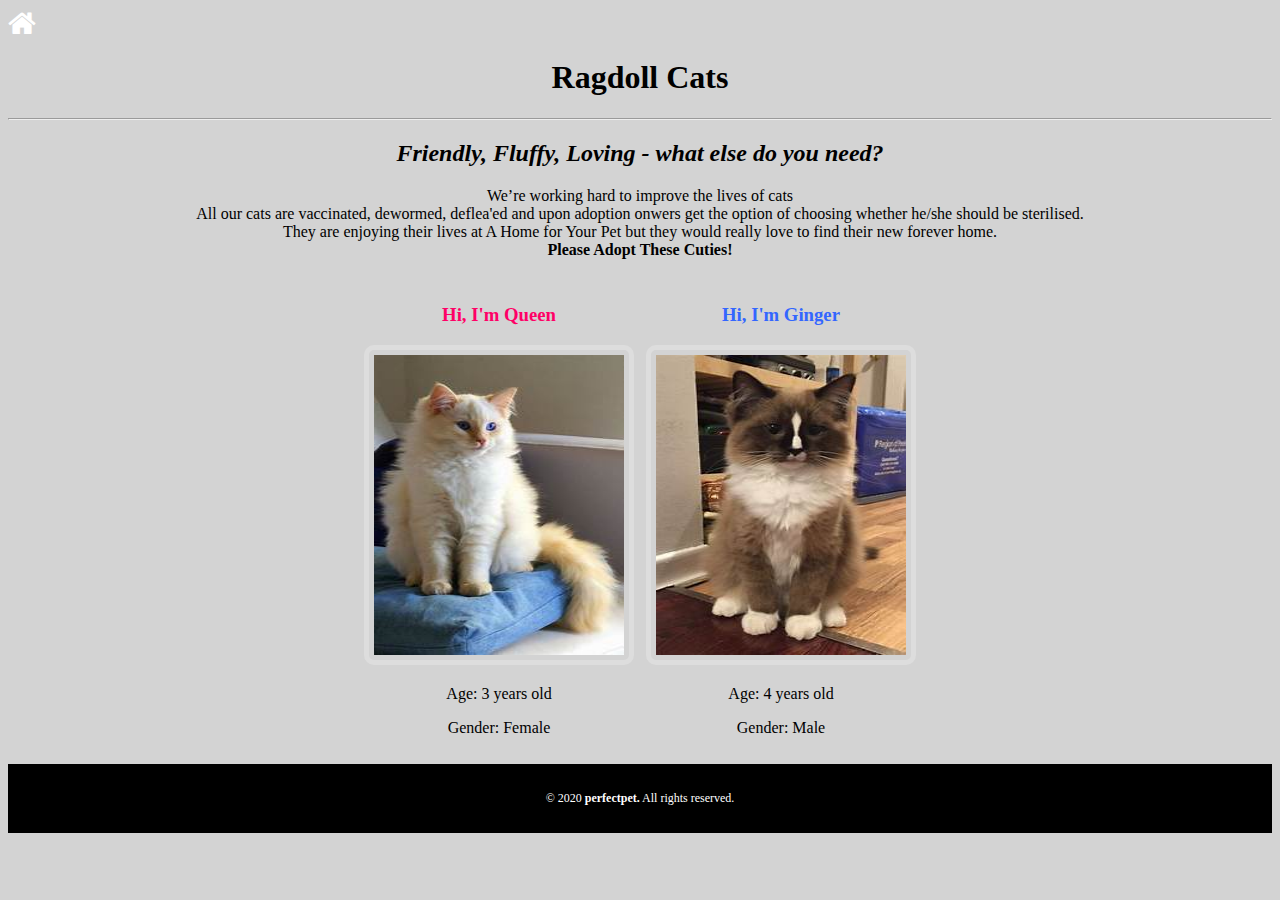
<file: sub/ragdollcats.html>
<!DOCTYPE html>
<html>
<head>
<title> Ragdoll </title>
<meta name="viewport" content="width=device-width, initial-scale=1">
<link rel="stylesheet" href="https://cdnjs.cloudflare.com/ajax/libs/font-awesome/4.7.0/css/font-awesome.min.css">
<style>
body {background-color: lightgrey;}
img {
  border: 5px solid #ddd;
  border-radius: 10px;
  padding: 5px;
  width: 250px;
}

img:hover {
  box-shadow: 0 0 2px 1px rgba(0, 140, 186, 0.5);
}
h1 { 
text-align:center;
}
h2 { 
text-align:center;
}
h3 { 
text-align:center;
}
p { 
text-align:center;
}
footer {
 background-color: black;
  color: #ffffff;
  text-align: center;
  font-size: 12px;
  padding: 15px;
}
</style>
</head>

<body>
<a href = "../index.html"> 
<i class="fa fa-home" style="font-size:30px;color:white">
</i>
</a>

<h1> Ragdoll Cats</h1> 
<hr />

<h2> <i> Friendly, Fluffy, Loving - what else do you need? </i> </h2>
<p>We’re working hard to improve the lives of cats</br>
All our cats are vaccinated, dewormed, deflea'ed and upon adoption onwers get the option of choosing whether he/she should be sterilised.</br>
They are enjoying their lives at A Home for Your Pet but they would really love to find their new forever home. </br>
<b> Please Adopt These Cuties! </b> </p>

<table cellspacing = "10" align = "center">

<td>
<h3 style = "color : #ff0066;"> Hi, I'm Queen </h3>	
<p>
					<a href="./adoptionapplication.html">
					<img src = "../img/queen.jpg" width = "250" height = "300" alt = "picture of Qella">
					</a>
					</p>			
			
					
					<p> Age: 3 years old </p>
					<p> Gender: Female </p>
					</td>
					
					
<td>
<h3 style = "color : #3366ff;"> Hi, I'm Ginger</h3>
<p>
					<a href="./adoptionapplication.html">
					<img src = "../img/ginger.jpg" width = "250" height = "300" alt = "picture of Gella">
					</a>
					</p>				
	
					<p> Age: 4 years old </p>
					<p> Gender:  Male </p>
					</td>
					
</table>
</body>
<footer>
					<p> &#169 
						2020
					<b> perfectpet.</b>
					 All rights reserved. </p>
		</footer>
</html>
</file>
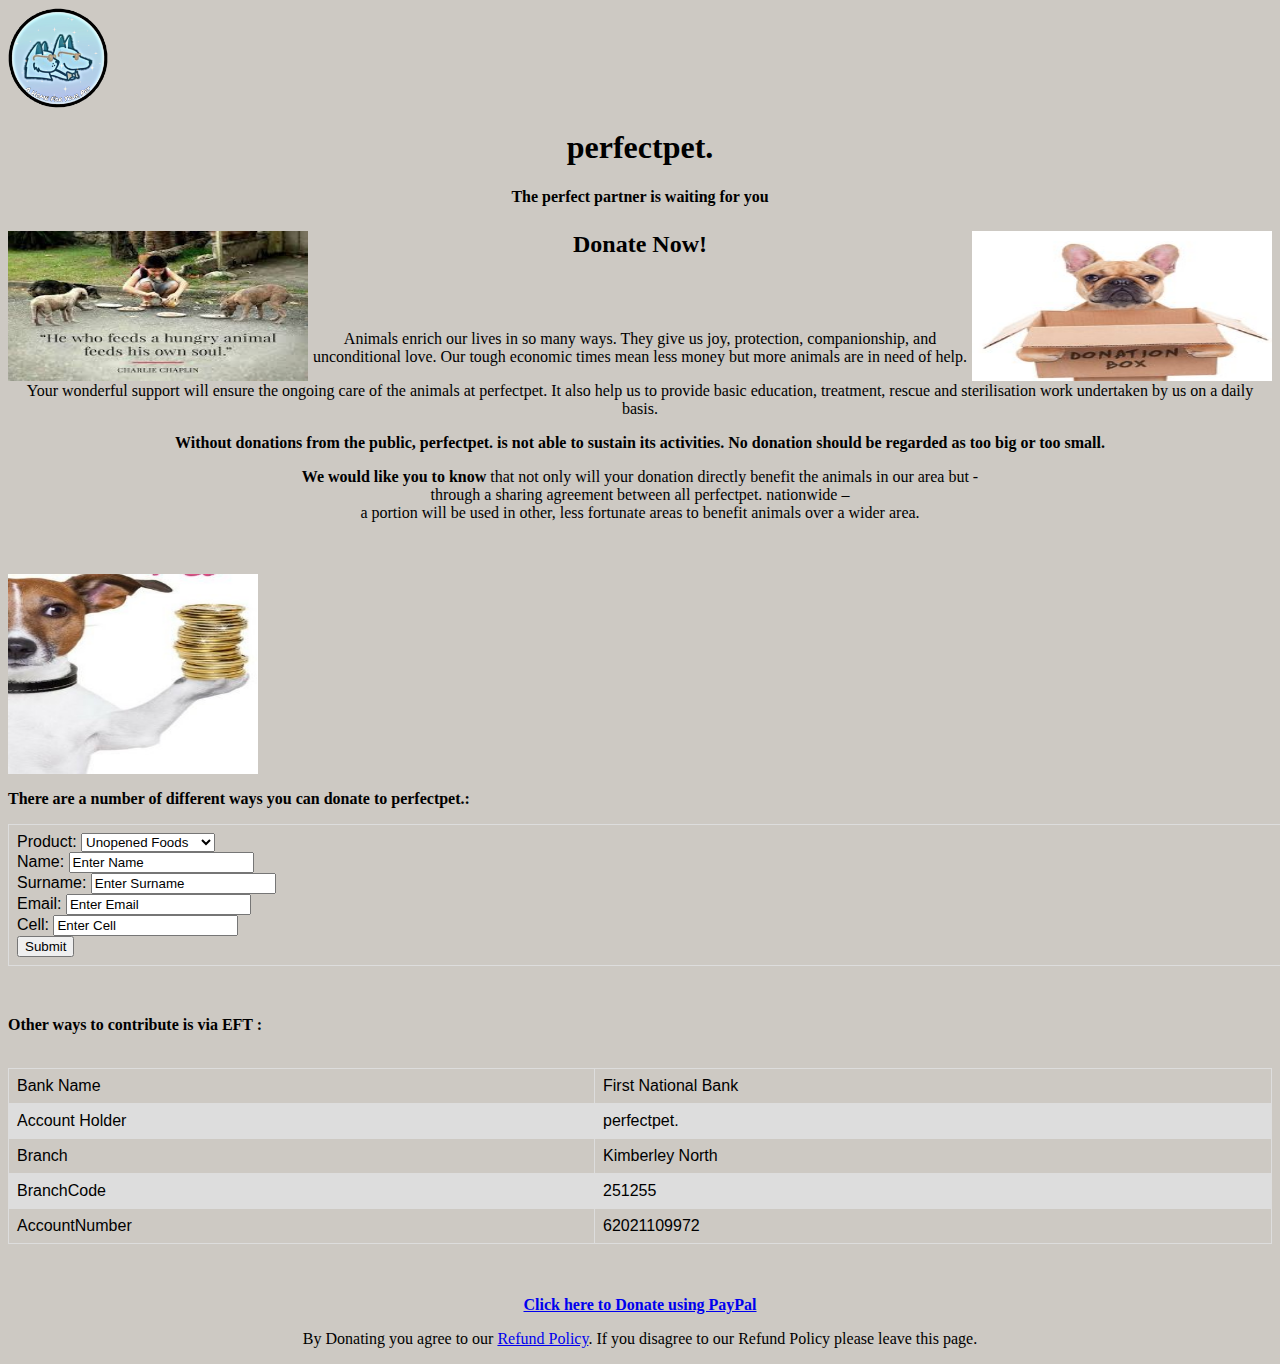
<file: sub/sometghing.html>
<DOCTYPE html>
<html>
<head>
<title>Adoption Page</title>
<meta charset="UTF-8">
<meta name="viewport" content="width=device-width, initial-scale=1.0">
<style>
form {
font-family: arial, sans-serif;
  border-collapse: collapse;
  width: 100%;
  }
  form{
  border: 1px solid #dddddd;
  text-align: left;
  padding: 8px;
}

 body{
  background-color: #cdc9c3;
}
  

table {
  font-family: arial, sans-serif;
  border-collapse: collapse;
  width: 100%;
}

td {
  border: 1px solid #dddddd;
  text-align: left;
  padding: 8px;
}

tr:nth-child(even) {
  background-color: #dddddd;
}
</style>
</head>
<body>
  <div class="inner">
    <div class="wrapper contain separator-decorative separator-decorative-full">
      <a href="../index.html">
        <img src = "../img/logo.png" alt = "website logo" align = "center" width = "100" height = "100">
      </a>
         <h1 align="center"class="heading h1 teal">perfectpet.</h1>
            <h4 align="center"class="heading h1 teal">The perfect partner is waiting for you</h4>
        
              <div class="text extra-classy">
                  <h6><p></p></h6>
          
              <img src ="../img/donations.jpg" alt="A Pets Life" align = "left" width="300"
                height="150">
              <img src = "../img/petwithbox.jpg" alt = "pet with a donation box" align = "right" width="300" height = "150">
                <h2 align="center">Donate Now!</h2><br><br>
                  <p align="center">Animals enrich our lives in so many ways.
                      They give us joy, protection, companionship, and unconditional love.
                      Our tough economic 
                      times mean less money but more animals are in need of help.<br>
  
              <p align="center">
                Your wonderful support will ensure the ongoing 
                care of the animals at perfectpet.
                It also help us to provide basic education, 
                treatment, rescue and sterilisation work undertaken by us on a daily basis.
              </p>
                  <p align="center"><strong>
                    Without donations from the public, 
                    perfectpet. is not able to sustain its activities.
                    No donation should be regarded as too big or too small.</strong></p>
              <p align = "center"> <strong> 
                We would like you to know </strong> 
                that not only will your donation directly benefit the animals in our area but - <br>
                through a sharing agreement between all perfectpet. nationwide – <br> 
                a portion will be used in other, less fortunate areas to benefit animals over a wider area. </p><br><br>
              <img src ="../img/dogwithmoney.jpg" alt="Dog with money" width="250"
                height="200" align = "center">
              
              <p><strong> There are a number of different ways you can donate to perfectpet.: </p></strong>
  
            </div>
          <left>

 <form id ="myform" class="form" action="" method="POST">
            <div name="select">
                Product:
                <select name="product">
<option value="UnopenedId">Unopened Foods</option>
<option value="TreatsId">Animal treats</option>
<option value="LeashesId">Leashes</option>
<option value="CollarsId">Collars</option>
<option value="HarnessId">Harnesses</option>
<option value="BlanketsId">Blankets</option>
<option value="SheetsId">Sheets</option>
<option value="TowelsId">Towels</option>
<option value="SturdyId">Sturdy Toys</option>  
<option value="CarrierId">Carriers</option>
<option value="CratesId">Metal Crates</option>
<option value="FoodsId">Animal Foods</option>
<option value="CleaningId">Cleaning supplies</option>
<option value="DonationId">Any other donation</option>
 </select>
            </div>
            <div name="name">
                Name:
                <input type="text" maxlength="12" name="name" value="Enter Name" onblur="if(this.value=='') this.value='Name';" onfocus="if(this.value=='Enter Name') this.value='';"/>
            </div>
			 <div surname="surname">
                Surname:
                <input type="text" maxlength="12" surname="surname" value="Enter Surname" onblur="if(this.value=='') this.value='Surname';" onfocus="if(this.value=='Enter Surname') this.value='';"/>
            </div>
			 <div email="email">
                Email:
                <input type="text" maxlength="12" Email="email" value="Enter Email" onblur="if(this.value=='') this.value='Email';" onfocus="if(this.value=='Enter Email') this.value='';"/>
            </div>
			<div cell="cell">
                Cell:
                <input type="text" maxlength="12" cell="cell" value="Enter Cell" onblur="if(this.value=='') this.value='Cell';" onfocus="if(this.value=='Enter Cell') this.value='';"/>
            </div>
                            <div name="button">
                <button onclick = "myfunction()" type="submit" name="submit" value="Submit">Submit</button>
            </div>
        </form>

        </left>
        <br>
		<p><strong> Other ways to contribute is via EFT : </p></strong>
        <br>
		
		<table>
		      <tr>
              <td>Bank Name</td>
		      <td>First National Bank</td>
           </tr>
		   
            <tr>
               <td> Account Holder</td>
			   <td>perfectpet.</td>
            </tr>
            
			 <tr>
              <td>Branch</td>
			  <td>Kimberley North</td>
             </tr>
			 
			 <tr>
              <td>BranchCode</td>
			  <td>251255</td>
             </tr>
			 
           <tr>
              <td>AccountNumber</td>
			  <td>62021109972</td>
            </tr>    
         </table>  
		<br>
        <br>
<center>
<p><strong> <a href="./donatepp.php">Click here to Donate using PayPal</a> </strong></p>

<p>By Donating you agree to our <a href="./policy.php">Refund Policy</a>. If you disagree to our Refund Policy please leave this page.</p>

  </div> </div> </div></div>
  <script>
    function myfunction(){
      alert("Your donation has been processed. Thank you very much");
    }

  </script>
  </body>
  </html>
</file>
<file: style.css>
* {
  margin: 0;
  padding: 0;
  box-sizing: border-box;
}

html,
body {
  width: 100%;
  height: 100vh;
  padding: 0;
  margin: 0;
  font-weight: 400;
  background-color: #cdc9c3;
}
nav {
  padding: 16px;
  min-height: 15vh;
}
.logo {
  float: left;
  padding: 8px;
  margin-left: 16px;
  margin-top: 8px;
}

.logo a {
  color: #555555;
  font-weight: 700;
  font-size: 18px;
  letter-spacing: 0px;
  text-decoration: none;
}

nav ul {
  float: right;
}

nav ul li {
  display: inline-block;
}

nav ul li:not(:first-child) {
  margin-left: 48px;
}

nav ul li:last-child {
  margin-right: 24px;
}

nav ul li a {
  display: inline-block;
  outline: none;
  color: #555555;
  text-decoration: none;
  padding: 16px;
  font-size: 14px;
  letter-spacing: 1.2px;
  font-weight: 600;
}

@media screen and (max-width: 864px) {
  .logo {
    padding: 0;
  }

  .nav-wrapper {
    position: fixed;
    top: 0;
    left: 0;
    width: 100%;
    height: 100%;
    z-index: -1;
    background: #cdc9c3;
    opacity: 0;
    transition: all 0.2s ease;
  }

  .nav-wrapper ul {
    position: absolute;
    top: 50%;
    transform: translateY(-50%);
    width: 100%;
  }

  .nav-wrapper ul li {
    display: block;
    float: none;
    width: 100%;
    text-align: right;
    margin-bottom: 10px;
  }

  .nav-wrapper ul li:nth-child(1) a {
    transition-delay: 0.2s;
  }

  .nav-wrapper ul li:nth-child(2) a {
    transition-delay: 0.3s;
  }

  .nav-wrapper ul li:nth-child(3) a {
    transition-delay: 0.4s;
  }

  .nav-wrapper ul li:nth-child(4) a {
    transition-delay: 0.5s;
  }

  .nav-wrapper ul li:not(:first-child) {
    margin-left: 0;
  }

  .nav-wrapper ul li a {
    padding: 10px 24px;
    opacity: 0;
    color: #555555;
    font-size: 14px;
    font-weight: 600;
    letter-spacing: 1.2px;
    transform: translateX(-20px);
    transition: all 0.2s ease;
  }

  .nav-btn {
    position: fixed;
    right: 10px;
    top: 10px;
    display: block;
    width: 48px;
    height: 48px;
    cursor: pointer;
    z-index: 9999;
    border-radius: 50%;
  }

  .nav-btn i {
    display: block;
    width: 20px;
    height: 2px;
    background: #555555;
    border-radius: 2px;
    margin-left: 14px;
  }

  .nav-btn i:nth-child(1) {
    margin-top: 16px;
  }

  .nav-btn i:nth-child(2) {
    margin-top: 4px;
    opacity: 1;
  }

  .nav-btn i:nth-child(3) {
    margin-top: 4px;
  }
}

#nav:checked + .nav-btn {
  transform: rotate(45deg);
}

#nav:checked + .nav-btn i {
  background: #555555;
  transition: transform 0.2s ease;
}

#nav:checked + .nav-btn i:nth-child(1) {
  transform: translateY(6px) rotate(180deg);
}

#nav:checked + .nav-btn i:nth-child(2) {
  opacity: 0;
}

#nav:checked + .nav-btn i:nth-child(3) {
  transform: translateY(-6px) rotate(90deg);
}

#nav:checked ~ .nav-wrapper {
  z-index: 9990;
  opacity: 1;
}

#nav:checked ~ .nav-wrapper ul li a {
  opacity: 1;
  transform: translateX(0);
}

.hidden {
  display: none;
}

section {
  display: flex;
  height: 80vh;
  justify-content: center;
  align-items: center;
}
.hero {
  width: 80%;
  height: 60%;
  position: relative;
}
.hero img {
  object-fit: cover;
  height: 100%;
  width: 100%;
}
.hero::after {
  content: "";
  background-color: black;
  width: 100%;
  height: 100%;
  position: absolute;
  left: 0;
  top: 0;
  opacity: 0.3;
}
.title {
  position: absolute;
  top: 60%;
  left: 12%;
  font-size: 100px;
  color: #d9e4dd;
  transform: translateX(-20%, -50%);
  z-index: 2;
}

.wrap {
  position: absolute;
  top: 0;
  left: 0;
  overflow: hidden;
}
#ball {
  width: 40px;
  height: 40px;
  background: none;
  border: 1px solid #555555;
  border-radius: 50%;
  position: absolute;
  left: 50%;
  top: 50%;
  margin: -10px 0 0 -10px;
  pointer-events: none;
  z-index: 3;
}
</file>
